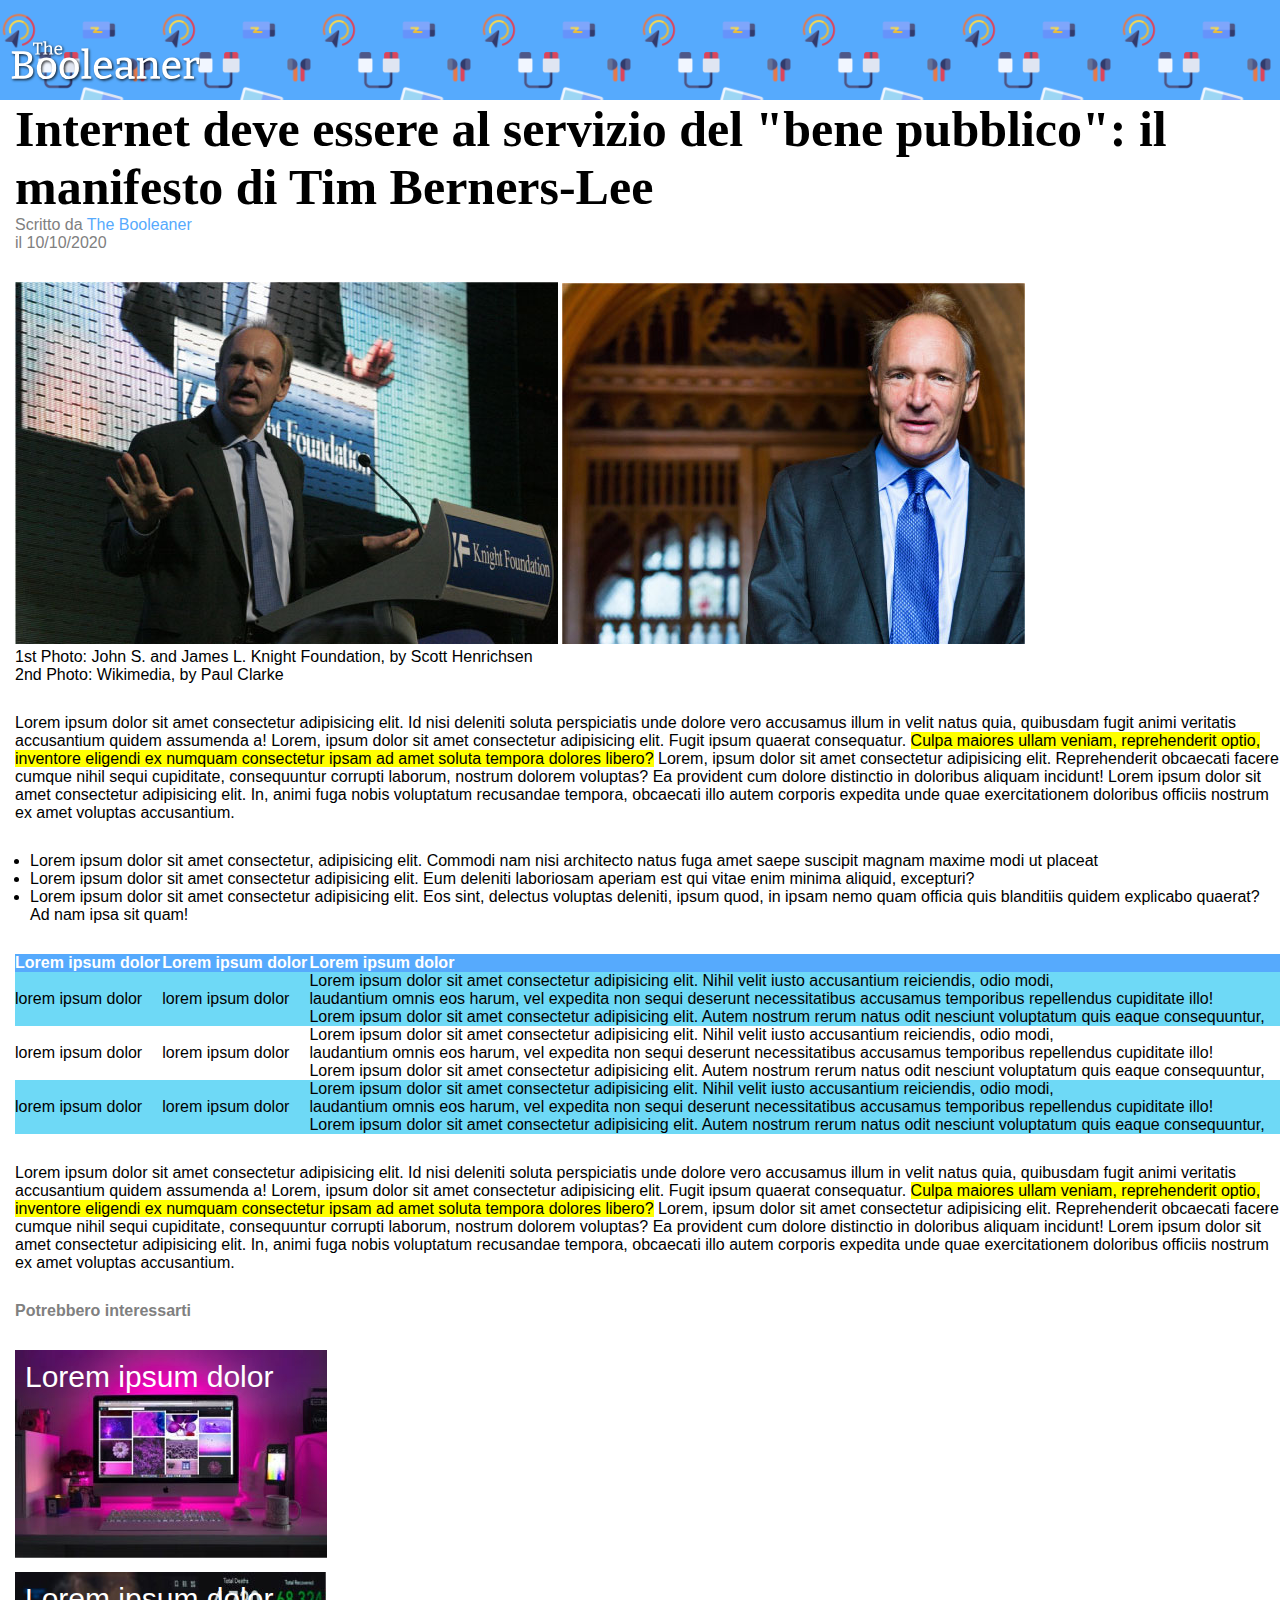
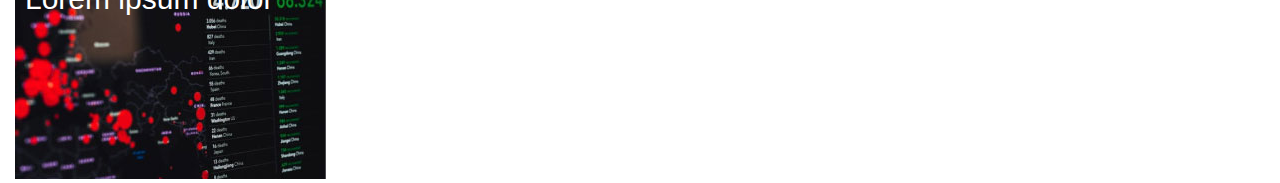
<file: index.html>
<!DOCTYPE html>
<html lang="en">
    <head>
        <meta charset="UTF-8">
        <meta name="viewport" content="width=device-width, initial-scale=1.0">
        <title>Document</title>
        <link rel="stylesheet" href="style.css">
    </head>
    <body>
        <!-- Sezione header -->
        <header>
            <div class="ContainerUp">
                <img id="logo" src="img/logo.svg" alt="LogoBooleaner">
            </div>
        </header>

        <div class="container">       
            <main>
                <!-- Titolo e foto con didascalie -->
                    <section>
                        <h1>Internet deve essere al servizio del "bene pubblico": il <br>
                            manifesto di Tim Berners-Lee
                        </h1>
                        <div class="didascalie">Scritto da <span id="booleaner">The Booleaner</span><br>
                        il 10/10/2020
                        </div>
                        <div class="ContainerImg">
                            <img src="img/tim-1.jpg" alt="Tim Speaking">
                            <img src="img/tim-2.jpg" alt="Tim Primo piano">
                        </div>
                        <div class="didascalie2">1st Photo: John S. and James L. Knight Foundation, by Scott Henrichsen <br>
                            2nd Photo: Wikimedia, by Paul Clarke
                        </div>
                    </section>
                    
                    <!-- Paragrafo e Unordered List -->
                    <section>
                        <p class="paragrafi">Lorem ipsum dolor sit amet consectetur adipisicing elit. Id nisi deleniti soluta perspiciatis unde dolore vero accusamus illum in velit natus quia, quibusdam fugit animi veritatis accusantium quidem assumenda a! Lorem, ipsum dolor sit amet consectetur adipisicing elit. Fugit ipsum quaerat consequatur. <span class="marked">Culpa maiores ullam veniam, reprehenderit optio, inventore eligendi ex numquam consectetur ipsam ad amet soluta tempora dolores libero?</span>
                        Lorem, ipsum dolor sit amet consectetur adipisicing elit. Reprehenderit obcaecati facere cumque nihil sequi cupiditate, consequuntur corrupti laborum, nostrum dolorem voluptas? Ea provident cum dolore distinctio in doloribus aliquam incidunt! Lorem ipsum dolor sit amet consectetur adipisicing elit. In, animi fuga nobis voluptatum recusandae tempora, obcaecati illo autem corporis expedita unde quae exercitationem doloribus officiis nostrum ex amet voluptas accusantium.
                        </p>
                    <!-- Inizio Unordered list -->
                        <ul class="lista">
                            <li>Lorem ipsum dolor sit amet consectetur, adipisicing elit. Commodi nam nisi architecto natus fuga amet saepe suscipit magnam maxime modi ut placeat</li>
                            <li>Lorem ipsum dolor sit amet consectetur adipisicing elit. Eum deleniti laboriosam aperiam est qui vitae enim minima aliquid, excepturi?</li>
                            <li>Lorem ipsum dolor sit amet consectetur adipisicing elit. Eos sint, delectus voluptas deleniti, ipsum quod, in ipsam nemo quam officia quis blanditiis quidem explicabo quaerat? Ad nam ipsa sit quam!</li>
                        </ul>
                    </section>

                    <!-- Sezione Tabella -->
                    <table id="table">
                        <thead id="headtable">
                            <tr>
                                <th>Lorem ipsum dolor</th>
                                <th>Lorem ipsum dolor</th>
                                <th>Lorem ipsum dolor</th>
                            </tr>
                        </thead>

                        <tbody id="maintable">
                            <tr class="row1">
                                <td>lorem ipsum dolor</td>
                                <td>lorem ipsum dolor</td>
                                <td>Lorem ipsum dolor sit amet consectetur adipisicing elit. Nihil velit iusto accusantium reiciendis, odio modi, <br>laudantium omnis eos harum, vel expedita non sequi deserunt necessitatibus accusamus temporibus repellendus cupiditate illo! <br>Lorem ipsum dolor sit amet consectetur adipisicing elit. Autem nostrum rerum natus odit nesciunt voluptatum quis eaque consequuntur, </td>
                            </tr>
                            <tr>
                                <td>lorem ipsum dolor</td>
                                <td>lorem ipsum dolor</td>
                                <td>Lorem ipsum dolor sit amet consectetur adipisicing elit. Nihil velit iusto accusantium reiciendis, odio modi, <br>laudantium omnis eos harum, vel expedita non sequi deserunt necessitatibus accusamus temporibus repellendus cupiditate illo! <br>Lorem ipsum dolor sit amet consectetur adipisicing elit. Autem nostrum rerum natus odit nesciunt voluptatum quis eaque consequuntur,</td>
                            </tr>
                            <tr class="row1">
                                <td>lorem ipsum dolor</td>
                                <td>lorem ipsum dolor</td>
                                <td>Lorem ipsum dolor sit amet consectetur adipisicing elit. Nihil velit iusto accusantium reiciendis, odio modi, <br>laudantium omnis eos harum, vel expedita non sequi deserunt necessitatibus accusamus temporibus repellendus cupiditate illo! <br>Lorem ipsum dolor sit amet consectetur adipisicing elit. Autem nostrum rerum natus odit nesciunt voluptatum quis eaque consequuntur,</td>
                            </tr>
                        </tbody>
                    </table>
                    
                    <!-- Paragrafo finale -->
                    <section>
                        <p class="paragrafi">Lorem ipsum dolor sit amet consectetur adipisicing elit. Id nisi deleniti soluta perspiciatis unde dolore vero accusamus illum in velit natus quia, quibusdam fugit animi veritatis accusantium quidem assumenda a! Lorem, ipsum dolor sit amet consectetur adipisicing elit. Fugit ipsum quaerat consequatur. <span class="marked">Culpa maiores ullam veniam, reprehenderit optio, inventore eligendi ex numquam consectetur ipsam ad amet soluta tempora dolores libero?</span>
                            Lorem, ipsum dolor sit amet consectetur adipisicing elit. Reprehenderit obcaecati facere cumque nihil sequi cupiditate, consequuntur corrupti laborum, nostrum dolorem voluptas? Ea provident cum dolore distinctio in doloribus aliquam incidunt! Lorem ipsum dolor sit amet consectetur adipisicing elit. In, animi fuga nobis voluptatum recusandae tempora, obcaecati illo autem corporis expedita unde quae exercitationem doloribus officiis nostrum ex amet voluptas accusantium.
                        </p>
                    </section>
            </main>

            <footer>
                <div id="footinfo">Potrebbero interessarti</div>
                <div id="firstpic"> 
                    <img src="img/monitor.jpg" alt="Monitor">
                    <div id="phototext1">Lorem ipsum dolor</div>
                </div>
                <div id="secondpic"> 
                    <img src="img/graph.jpg" alt="Grafico">
                    <div id="phototext2">Lorem ipsum dolor</div>
                </div>
            </footer>

        </div>   
        
    </body>
</html>
</file>
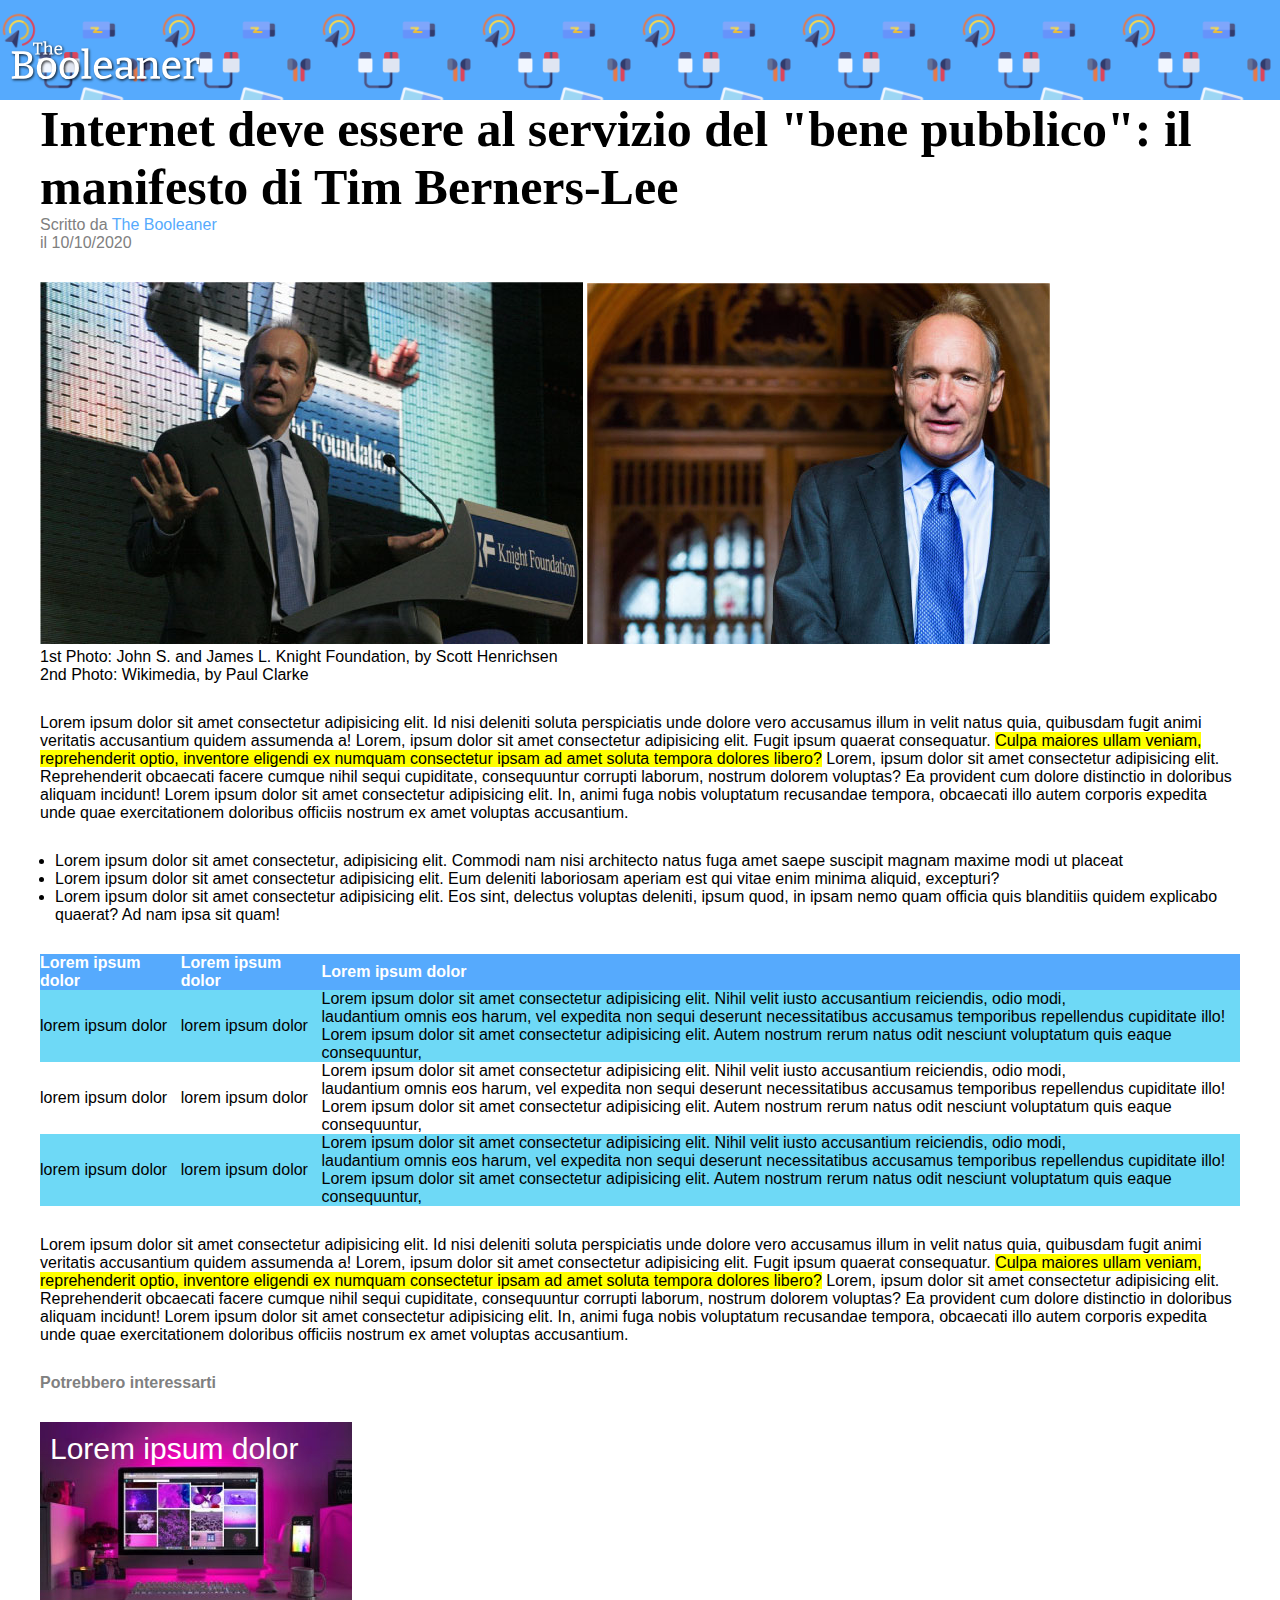
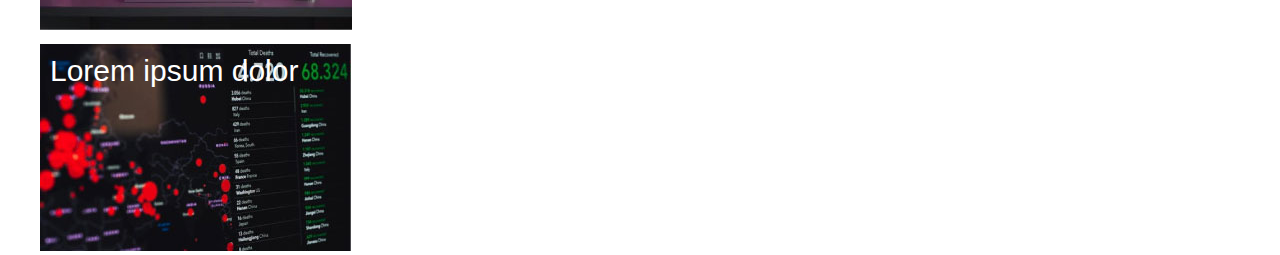
<file: Bonus/index.html>
<!DOCTYPE html>
<html lang="en">
    <head>
        <meta charset="UTF-8">
        <meta name="viewport" content="width=device-width, initial-scale=1.0">
        <title>Internet deve essere al servizio del "bene pubblico": il <br>
            manifesto di Tim Berners-Lee</title>
        <link rel="stylesheet" href="style.css">
    </head>
    <body>
        <!-- Sezione header -->
        <header>
            <div class="ContainerUp">
                <img id="logo" src="img/logo.svg" alt="LogoBooleaner">
            </div>
        </header>

        <div class="container">       
            <main>
                <!-- Titolo e foto con didascalie -->
                    <section>
                        <h1>Internet deve essere al servizio del "bene pubblico": il <br>
                            manifesto di Tim Berners-Lee
                        </h1>
                        <div class="didascalie">Scritto da <span id="booleaner">The Booleaner</span><br>
                        il 10/10/2020
                        </div>
                        <div class="ContainerImg">
                            <img src="img/tim-1.jpg" alt="Tim Speaking">
                            <img src="img/tim-2.jpg" alt="Tim Primo piano">
                        </div>
                        <div class="didascalie2">1st Photo: John S. and James L. Knight Foundation, by Scott Henrichsen <br>
                            2nd Photo: Wikimedia, by Paul Clarke
                        </div>
                    </section>
                    
                    <!-- Paragrafo e Unordered List -->
                    <section>
                        <p class="paragrafi">Lorem ipsum dolor sit amet consectetur adipisicing elit. Id nisi deleniti soluta perspiciatis unde dolore vero accusamus illum in velit natus quia, quibusdam fugit animi veritatis accusantium quidem assumenda a! Lorem, ipsum dolor sit amet consectetur adipisicing elit. Fugit ipsum quaerat consequatur. <span class="marked">Culpa maiores ullam veniam, reprehenderit optio, inventore eligendi ex numquam consectetur ipsam ad amet soluta tempora dolores libero?</span>
                        Lorem, ipsum dolor sit amet consectetur adipisicing elit. Reprehenderit obcaecati facere cumque nihil sequi cupiditate, consequuntur corrupti laborum, nostrum dolorem voluptas? Ea provident cum dolore distinctio in doloribus aliquam incidunt! Lorem ipsum dolor sit amet consectetur adipisicing elit. In, animi fuga nobis voluptatum recusandae tempora, obcaecati illo autem corporis expedita unde quae exercitationem doloribus officiis nostrum ex amet voluptas accusantium.
                        </p>
                    <!-- Inizio Unordered list -->
                        <ul class="lista">
                            <li>Lorem ipsum dolor sit amet consectetur, adipisicing elit. Commodi nam nisi architecto natus fuga amet saepe suscipit magnam maxime modi ut placeat</li>
                            <li>Lorem ipsum dolor sit amet consectetur adipisicing elit. Eum deleniti laboriosam aperiam est qui vitae enim minima aliquid, excepturi?</li>
                            <li>Lorem ipsum dolor sit amet consectetur adipisicing elit. Eos sint, delectus voluptas deleniti, ipsum quod, in ipsam nemo quam officia quis blanditiis quidem explicabo quaerat? Ad nam ipsa sit quam!</li>
                        </ul>
                    </section>

                    <!-- Sezione Tabella -->
                    <table id="table">
                        <thead id="headtable">
                            <tr>
                                <th>Lorem ipsum dolor</th>
                                <th>Lorem ipsum dolor</th>
                                <th>Lorem ipsum dolor</th>
                            </tr>
                        </thead>

                        <tbody id="maintable">
                            <tr class="row1">
                                <td>lorem ipsum dolor</td>
                                <td>lorem ipsum dolor</td>
                                <td>Lorem ipsum dolor sit amet consectetur adipisicing elit. Nihil velit iusto accusantium reiciendis, odio modi, <br>laudantium omnis eos harum, vel expedita non sequi deserunt necessitatibus accusamus temporibus repellendus cupiditate illo! <br>Lorem ipsum dolor sit amet consectetur adipisicing elit. Autem nostrum rerum natus odit nesciunt voluptatum quis eaque consequuntur, </td>
                            </tr>
                            <tr>
                                <td>lorem ipsum dolor</td>
                                <td>lorem ipsum dolor</td>
                                <td>Lorem ipsum dolor sit amet consectetur adipisicing elit. Nihil velit iusto accusantium reiciendis, odio modi, <br>laudantium omnis eos harum, vel expedita non sequi deserunt necessitatibus accusamus temporibus repellendus cupiditate illo! <br>Lorem ipsum dolor sit amet consectetur adipisicing elit. Autem nostrum rerum natus odit nesciunt voluptatum quis eaque consequuntur,</td>
                            </tr>
                            <tr class="row1">
                                <td>lorem ipsum dolor</td>
                                <td>lorem ipsum dolor</td>
                                <td>Lorem ipsum dolor sit amet consectetur adipisicing elit. Nihil velit iusto accusantium reiciendis, odio modi, <br>laudantium omnis eos harum, vel expedita non sequi deserunt necessitatibus accusamus temporibus repellendus cupiditate illo! <br>Lorem ipsum dolor sit amet consectetur adipisicing elit. Autem nostrum rerum natus odit nesciunt voluptatum quis eaque consequuntur,</td>
                            </tr>
                        </tbody>
                    </table>
                    
                    <!-- Paragrafo finale -->
                    <section>
                        <p class="paragrafi">Lorem ipsum dolor sit amet consectetur adipisicing elit. Id nisi deleniti soluta perspiciatis unde dolore vero accusamus illum in velit natus quia, quibusdam fugit animi veritatis accusantium quidem assumenda a! Lorem, ipsum dolor sit amet consectetur adipisicing elit. Fugit ipsum quaerat consequatur. <span class="marked">Culpa maiores ullam veniam, reprehenderit optio, inventore eligendi ex numquam consectetur ipsam ad amet soluta tempora dolores libero?</span>
                            Lorem, ipsum dolor sit amet consectetur adipisicing elit. Reprehenderit obcaecati facere cumque nihil sequi cupiditate, consequuntur corrupti laborum, nostrum dolorem voluptas? Ea provident cum dolore distinctio in doloribus aliquam incidunt! Lorem ipsum dolor sit amet consectetur adipisicing elit. In, animi fuga nobis voluptatum recusandae tempora, obcaecati illo autem corporis expedita unde quae exercitationem doloribus officiis nostrum ex amet voluptas accusantium.
                        </p>
                    </section>
            </main>

            <footer>
                <div id="footinfo">Potrebbero interessarti</div>
                <div id="firstpic"> 
                    <img src="img/monitor.jpg" alt="Monitor">
                    <div id="phototext1">Lorem ipsum dolor</div>
                </div>
                <div id="secondpic"> 
                    <img src="img/graph.jpg" alt="Grafico">
                    <div id="phototext2">Lorem ipsum dolor</div>
                </div>
            </footer>

        </div>   
        
    </body>
</html>
</file>
<file: style.css>
*{
    margin: 0;
    padding: 0;
    box-sizing: border-box;
}

.container{
    margin-left: 15px;
}

.ContainerUp{
    width: 100%;
    height: 100px;
    background-color: rgb(86, 170, 253);
    display: inline-block;
    background-size: 25%;
    background-image: url(img/pattern.png);
    
}

#logo{
    width: 200px;
    height: auto;
    padding-top: 40px;
    padding-left: 10px;
}

h1{
    font-size: 50px;

}

.didascalie{
    color: gray;
    font-family: Arial, Helvetica, sans-serif;

}

#booleaner{
    color: rgb(86, 170, 253);
}

.ContainerImg{
    margin-top: 30px;

}

.didascalie2{
    font-family: Arial, Helvetica, sans-serif;

}

.paragrafi{
    font-family: Arial, Helvetica, sans-serif;

    margin-top: 30px;
}

.marked{
    background-color: yellow;
}

.lista{
    margin-left: 15px;
    font-family: Arial, Helvetica, sans-serif;
    margin-top: 30px;
}

#table{
    text-align: left;
    border-spacing: 0;
    width: 100%;
    margin-top: 30px;
}

#headtable{
    background-color: rgb(86, 170, 253);
    color: white;
    font-family: Arial, Helvetica, sans-serif;
}

#maintable{
    font-family:Arial, Helvetica, sans-serif;
}

.row1{
    background-color: rgb(110, 217, 246);
}

#footinfo{
    font-family: Arial, Helvetica, sans-serif;
    font-weight: bold;
    color: gray;
    margin-top: 30px;
}

#firstpic{
    margin-top: 30px;
    position: relative;
}

#secondpic{
    margin-top: 10px;
    position: relative;
}

#phototext1{
    position: absolute;
    top: 10px;
    left: 10px;
    font-family: Arial, Helvetica, sans-serif;
    color: white;
    font-size: 30px;
}

#phototext2{
    position: absolute;
    top: 10px;
    left: 10px;
    font-family: Arial, Helvetica, sans-serif;
    color: white;
    font-size: 30px;
}
</file>
<file: Bonus/style.css>
*{
    margin: 0;
    padding: 0;
    box-sizing: border-box;
}

.container{
    margin: 0 auto;
    width: 100%;
    max-width: 1200px;
}

.ContainerUp{
    width: 100%;
    height: 100px;
    background-color: rgb(86, 170, 253);
    display: inline-block;
    background-size: 25%;
    background-image: url(img/pattern.png);
    
}

#logo{
    width: 200px;
    height: auto;
    padding-top: 40px;
    padding-left: 10px;
}

h1{
    font-size: 50px;

}

.didascalie{
    color: gray;
    font-family: Arial, Helvetica, sans-serif;

}

#booleaner{
    color: rgb(86, 170, 253);
}

.ContainerImg{
    margin-top: 30px;

}

.didascalie2{
    font-family: Arial, Helvetica, sans-serif;

}

.paragrafi{
    font-family: Arial, Helvetica, sans-serif;

    margin-top: 30px;
}

.marked{
    background-color: yellow;
}

.lista{
    margin-left: 15px;
    font-family: Arial, Helvetica, sans-serif;
    margin-top: 30px;
}

#table{
    text-align: left;
    border-spacing: 0;
    width: 100%;
    margin-top: 30px;
}

#headtable{
    background-color: rgb(86, 170, 253);
    color: white;
    font-family: Arial, Helvetica, sans-serif;
}

#maintable{
    font-family:Arial, Helvetica, sans-serif;
}

.row1{
    background-color: rgb(110, 217, 246);
}

#footinfo{
    font-family: Arial, Helvetica, sans-serif;
    font-weight: bold;
    color: gray;
    margin-top: 30px;
}

#firstpic{
    margin-top: 30px;
    position: relative;
}

#secondpic{
    margin-top: 10px;
    position: relative;
}

#phototext1{
    position: absolute;
    top: 10px;
    left: 10px;
    font-family: Arial, Helvetica, sans-serif;
    color: white;
    font-size: 30px;
}

#phototext2{
    position: absolute;
    top: 10px;
    left: 10px;
    font-family: Arial, Helvetica, sans-serif;
    color: white;
    font-size: 30px;
}
</file>
